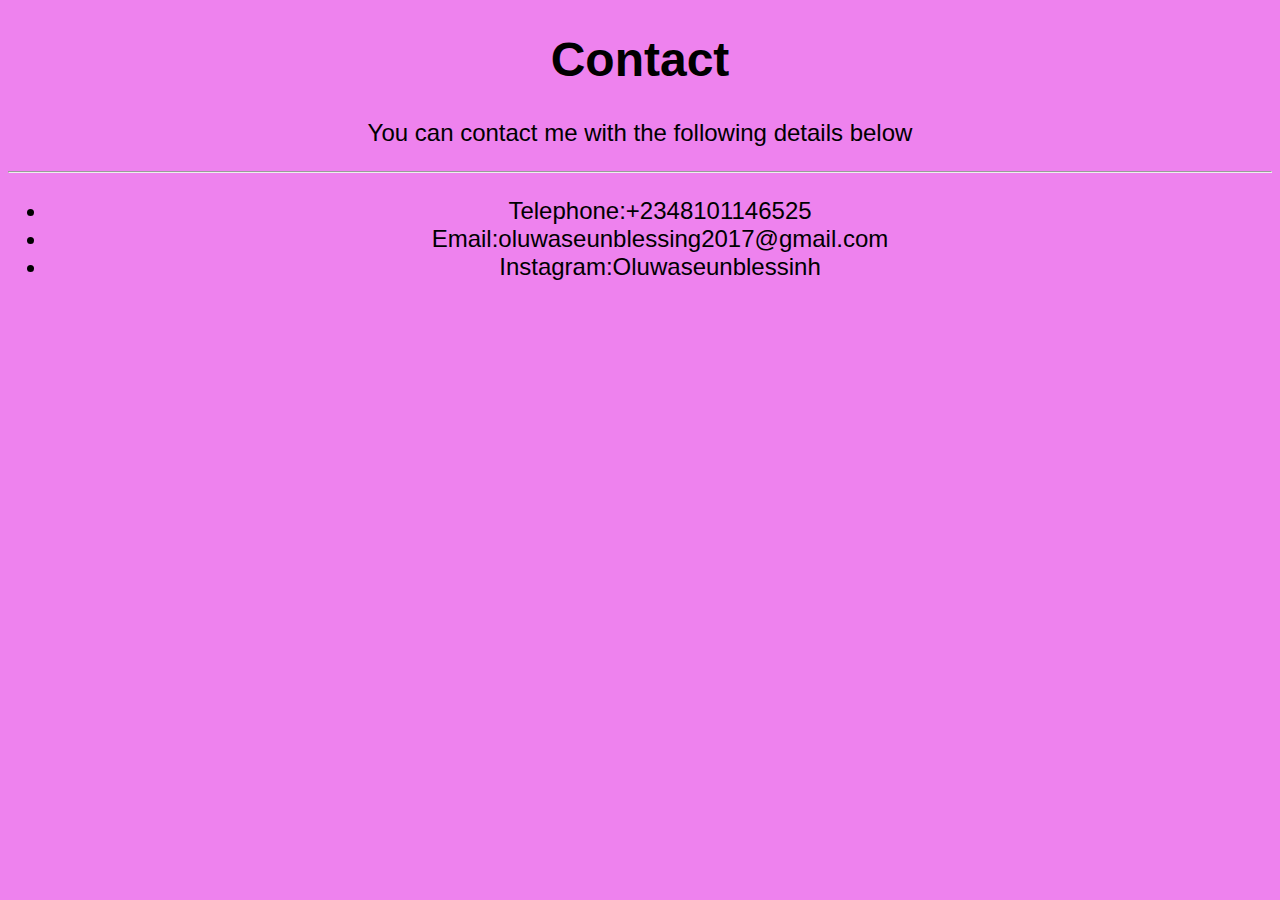
<file: contact.html>
<!DOCTYPE html>
<html lang="en">
    <head>
        <meta charset="UTF-8">
        <title>Contact Me</title>
    </head>
    <style>
        body {
            background-color: #EE82EE;
            text-align: center;
            justify-content: center;
            font-family: 'Gill Sans', 'Gill Sans MT', Calibri, 'Trebuchet MS', sans-serif;
            font-size: 1.5rem;
            margin-top: 0.5rem;
            margin-bottom: 0.5rem;
        }
    </style>
    <body>
        <h1>Contact</h1>
        <p>You can contact me with the following details below</p>
        <hr />
        <ul>
            <li>Telephone:+2348101146525</li>
            <li>Email:oluwaseunblessing2017@gmail.com</li>
            <li>Instagram:Oluwaseunblessinh</li>
        </ul>
    </body>
</html>
</file>
